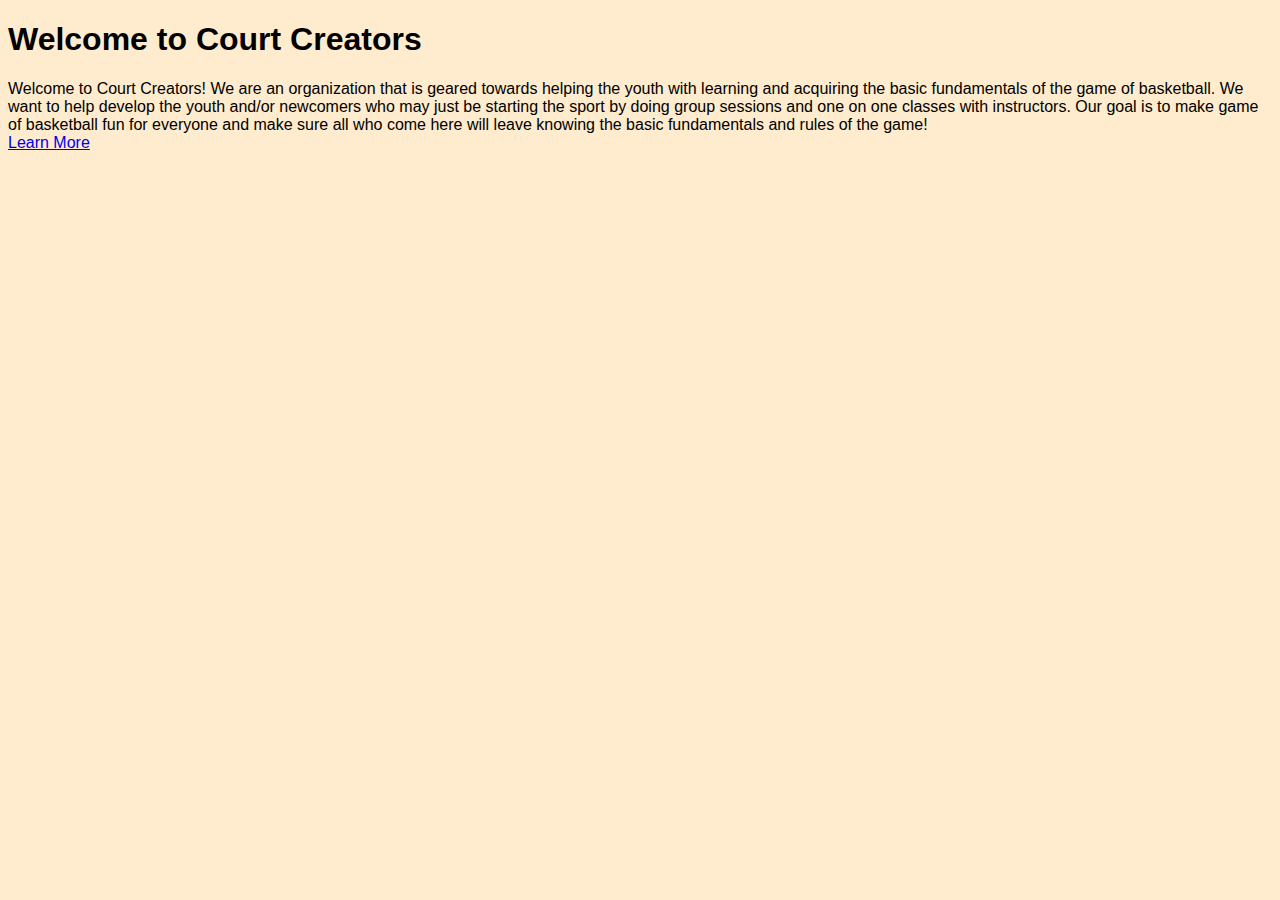
<file: index.html>
<!DOCTYPE html>
<html lang="en">
  <head>
   <title>My Business</title>
    <meta charset="utf-8" />
    <meta http-equiv="X-UA-Compatible" content="IE edge"/>
    <meta name="viewport" content="width=device-width, initial-scale=1" />

    <link type="text/css" rel="stylesheet" href="style.css" />
    
  </head>
  <body>
    <header id="showcase">
     <h1> Welcome to Court Creators</h1>
    </header>
    <div id="content">
      Welcome to Court Creators! We are an organization that is geared towards helping 
      the youth with learning and acquiring the basic fundamentals of the game of 
      basketball. We want to help develop the youth and/or newcomers who may just be 
      starting the sport by doing group sessions and one on one classes with instructors.
      Our goal is to make game of basketball fun for everyone and make sure all who 
      come here will leave knowing the basic fundamentals and rules of the game!
    </div>
    <a href="home.html" class="btn">Learn More</a>
  </body>
</html>
</file>
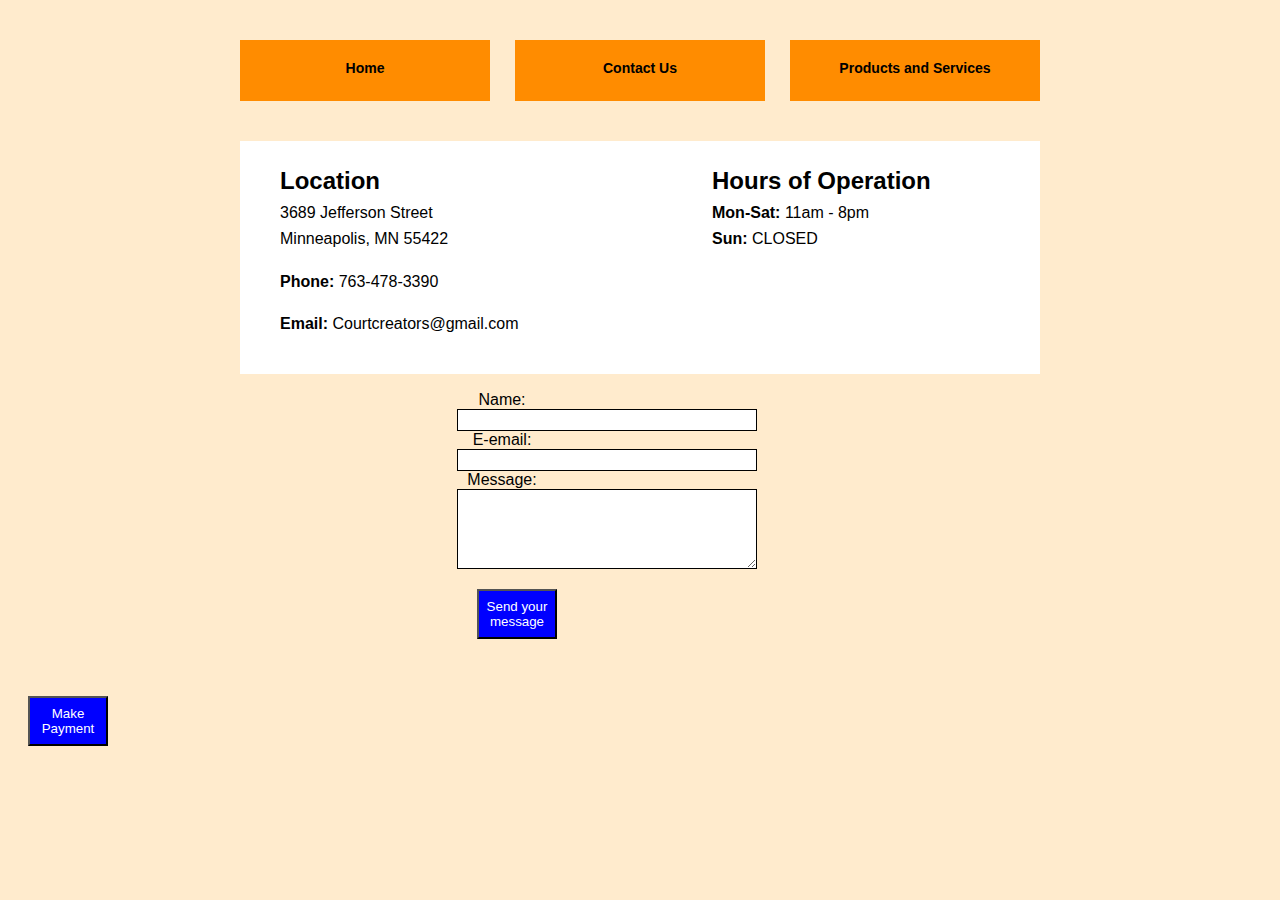
<file: contactus.html>
<!DOCTYPE html>

<html>
  <head>
    <link rel="stylesheet" type="text/css" href="style.css"/>
  </head>

  <body>
    <div class="box-container">
      <div class="box-1"> <a href="home.html" class="box-1"><h3>Home</h3></a></div>
      <div class="box-2">
        <h3>Contact Us</h3>
     </div>
      <div class="box-3">
        <h3>Products and Services</h3>
      </div>
    </div>
      
    
    <div class="contact-menu">
      <div class="contact-item">
        <h2>Location</h2>
        <p>
          3689 Jefferson Street<br/>
          Minneapolis, MN 55422
        </p>
        <p><b>Phone:</b> 763-478-3390</p> 
        <p><b>Email:</b> Courtcreators@gmail.com</p>
    </div>
    
      <div class="sidebar-three">
        <h2>Hours of Operation</h2>
        <p>
          <b>Mon-Sat:</b> 11am - 8pm<br/>
          <b>Sun:</b> CLOSED
        </p>
      </div>
    </div>
  </body>
  
<form
  action="https://us-central1-
alhsofunctions.cloudfunctions.net/alhsoFormExample"
  method="post"
>
  <div>
    <label for="name">Name:</label>
    <input type="text" id="name" name="user_name"/>
  </div>
  <div>
    <label for="mail">E-email:</label>
    <input type="email" id="mail" name="user_mail"/>
  </div>
  <div>
    <label for="msg">Message:</label>
    <textarea id="msg" name="user-message"></textarea>
  </div>
  <div class="button">
    <button type="submit">Send your message</button>
  </div>
  </form>
  <div>
    <a href="./payment.html"><button>
      Make Payment
      </button></a>
  </div>

  <style>
    form {
  /* Center the form on the page */
  margin: 0 auto;
  width: 400px;
  /* Form outline */
  padding: 1em;
  border: 1px solid blanchedalmond;
  border-radius: 1em;
}

ul {
  list-style: none;
  padding: 0;
  margin: 0;
}

form li + li {
  margin-top: 1em;
}

label {
  /* Uniform size & alignment */
  display: inline-block;
  width: 90px;
  text-align: center;
}

input,
textarea {
  /* To make sure that all text fields have the same font settings
     By default, textareas have a monospace font */
  font: 1em sans-serif;

  /* Uniform text field size */
  width: 300px;
  box-sizing: border-box;

  /* Match form field borders */
  border: 1px solid black;
}

input:focus,
textarea:focus {
  /* Additional highlight for focused elements */
  border-color: black;
}

textarea {
  /* Align multiline text fields with their labels */
  vertical-align: top;

  /* Provide space to type some text */
  height: 5em;
}

.button {
  /* Align buttons with the text fields */
  
  padding-left: 0px; /* same size as the label elements */
}

button {
  /* This extra margin represent roughly the same space as the space
     between the labels and their text fields */
  height:50px;
  width: 80px;
  margin: 20px;
}
  </style>
  
  
  
  
</html>
</file>
<file: style.css>
/* Styles go here */

* {
  box-sizing: border-box;
}

body {
  background-color: blanchedalmond;
  font-family: Verdana, Sans-serif;
  
}


h2,
h3,
h4 {
  margin: 0 0 -.7em 0;
  color:black;
}

.box-container {
  display:flex;
  justify-content:space-between;
  max-width: 800px;
  margin: 40px auto 20px auto;
}   


.box-1{
  width: 250px;
  border:10px;
  padding:20px 0 35px 0;
  background-color:darkorange;
  text-align: center;
  font-size: 12px;
  position:relative;
  transition-property: background-color, border-radius;
  transition-duration: 1s, 1s;
  
}

.box-1 a:link,a:hover,a:visited,a:active {
  text-decoration:none;
}

.box-1:hover { 
  opacity: 1;
  background-color: red;
  border-radius: 35%;
}

.box-2{
  
  width: 250px;
  border:10px;
  padding:20px 0 35px 0;
  background-color:darkorange;
  text-align: center;
  font-size: 12px;
  position:relative;
  transition-property: background-color, border-radius;
  transition-duration: 1s, 1s;
  
}

.box-2:hover {
  opacity: 1;
  background-color: red;
  border-radius: 35%;
}

.box-3{
  
  width: 250px;
  border:10px;
  padding:20px 0 35px 0;
  background-color:darkorange;
  text-align: center;
  font-size: 12px;
  position:relative;
  transition-property: background-color, border-radius;
  transition-duration: 1s, 1s;

}

.box-3:hover{
  opacity: 1;
  background-color: red;
  border-radius: 35%;
}
  
.column-layout {
  background-color: white;
  max-width: 800px;
  margin: 40px auto 0 auto;
  padding: 20px 40px;
  line-height: 1.65;
  display: flex;
  
}

.main-column {
  flex:3;
  order:1
  
}

.sidebar-two {
  flex:1;
  order:2
  
}

.call-outs-container {
  max-width: 800px;
  margin: 40px auto 0 auto;
  display: flex;
  justify-content: space-between;
  
}

.call-out {
  padding: 40px;
  width: 45%; 
  margin-bottom: 10px;
  
  
}

.call-out:nth-child(1) {
  background-color: darkorange;
  
}
.call-out:nth-child(2) {
  background-color: sandybrown;
}

button {
  background-color:blue;
  color: white;
  height: 40px;
  width: 80px;
  padding:5px;
  margin:10px;
}

.contact-menu {
  background-color:white;
  display:flex;
  flex-direction:row;
  max-width:800px;
  margin: 40px auto 0 auto;
  padding: 20px 40px;
  line-height:1.65;
}

.contact-item {
  flex:3;
  order:1;
}
.sidebar-three {
  flex:2;
  order:2;
}
</file>
